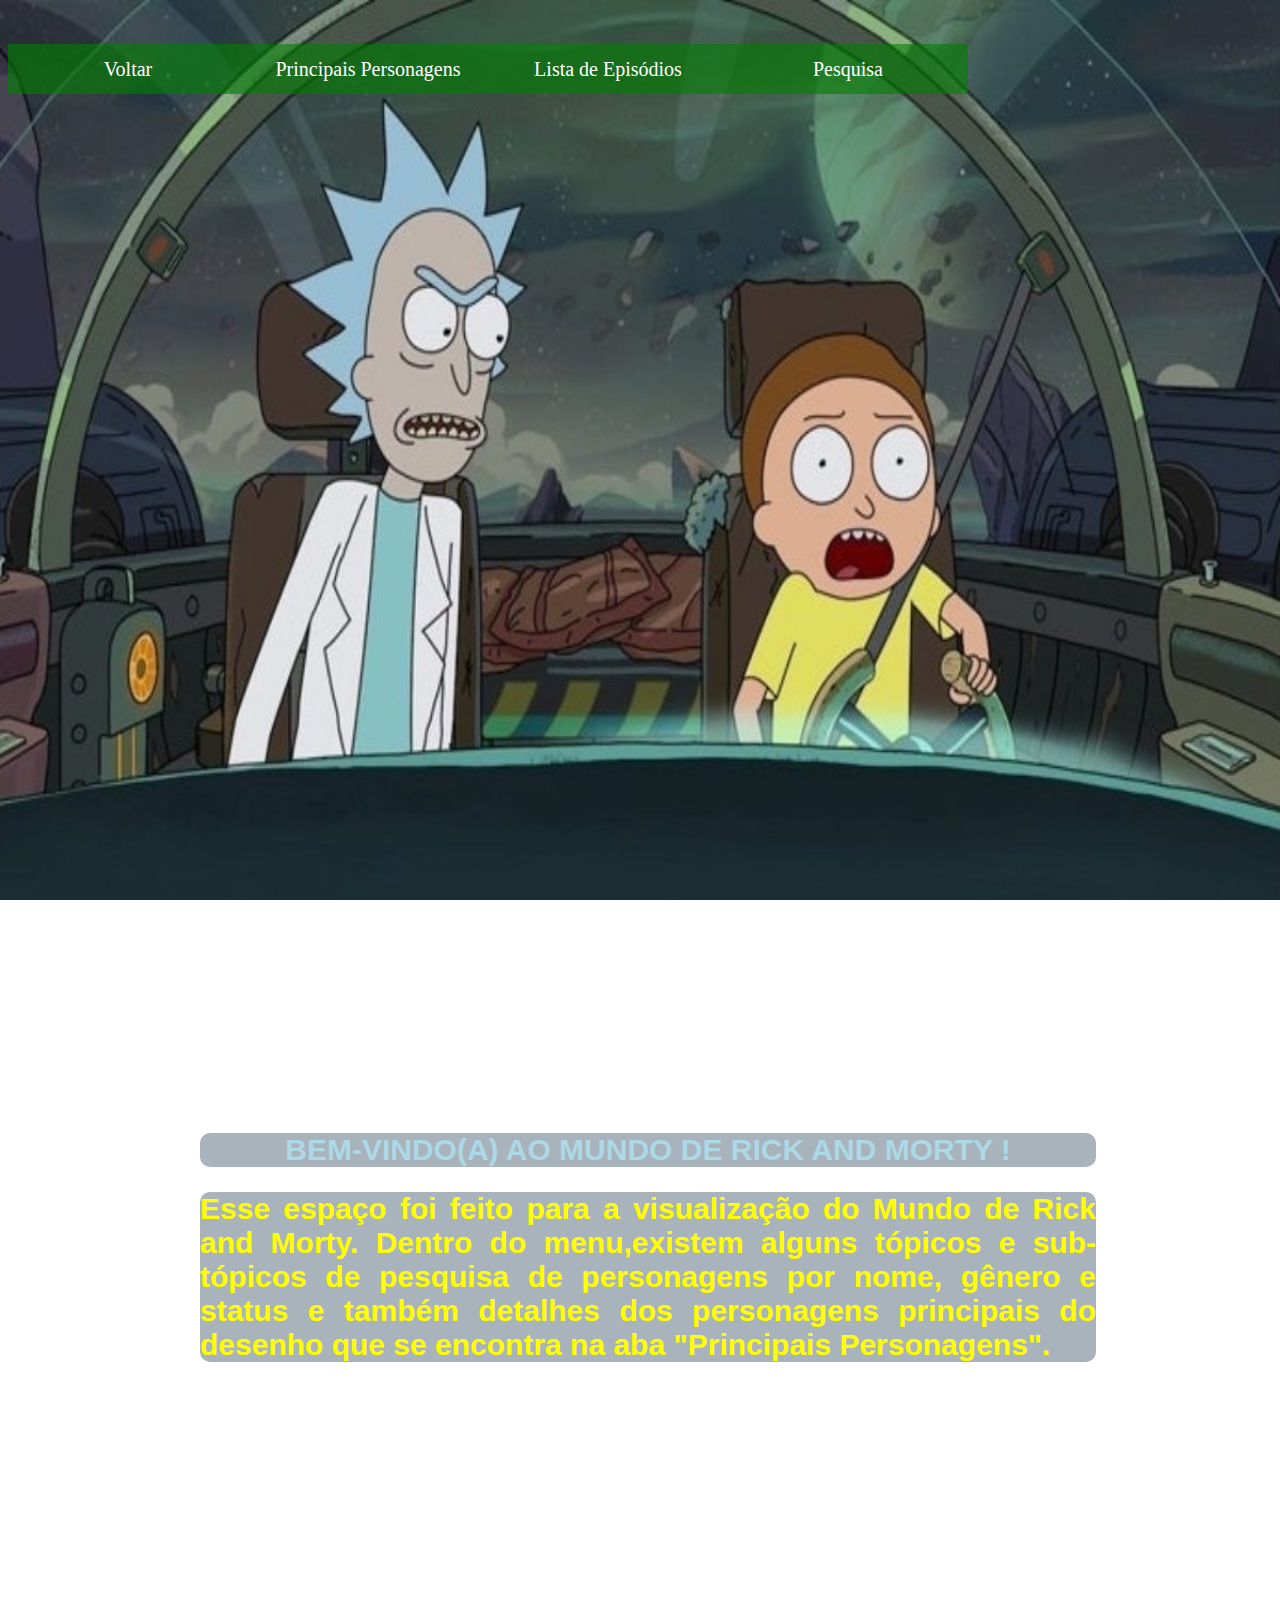
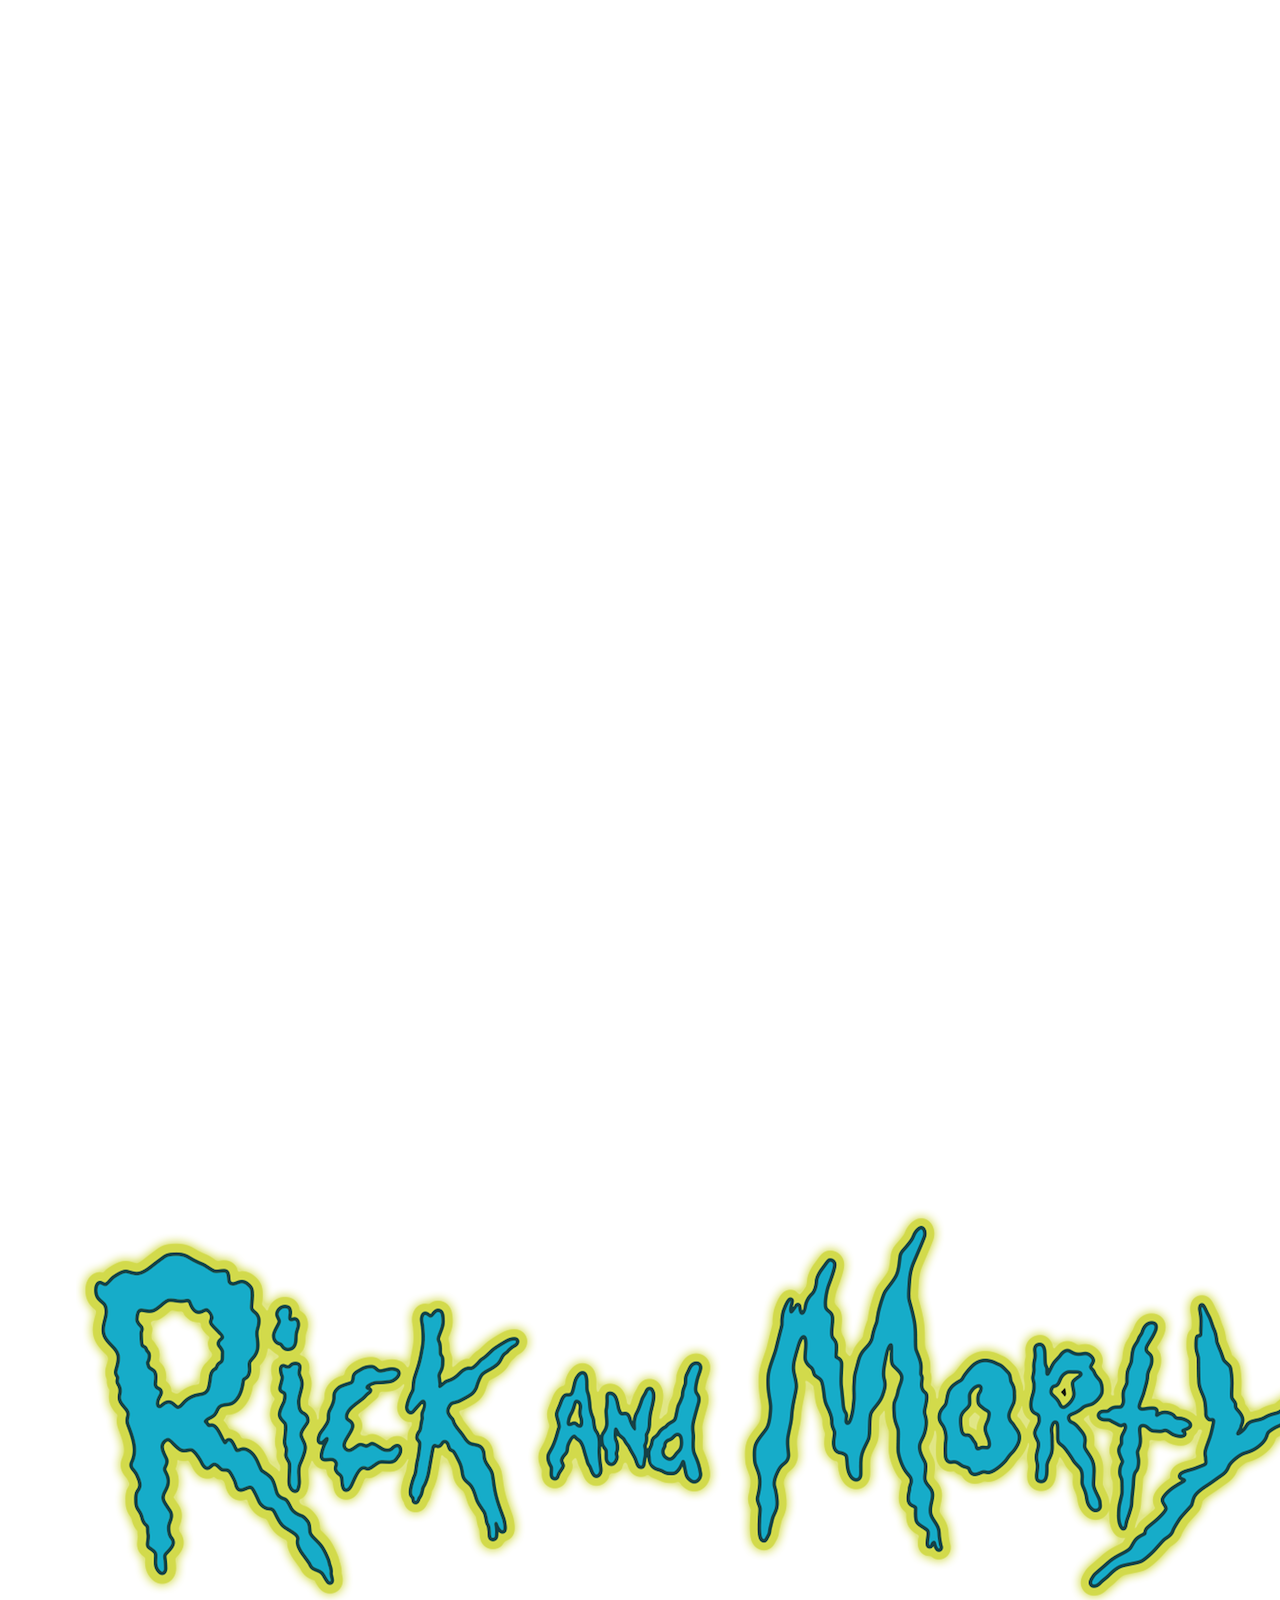
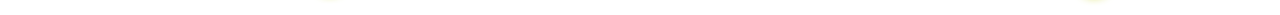
<file: index.html>
<!DOCTYPE html>
<html lang="pt-br">
<head>
    <meta charset="UTF-8">
    <link rel="stylesheet" href="css/style.css">
    <title>Portal</title>
    
    <style>
        nav{
            width: 100%;
            float: left;
        }
        
        .menu{
            width: 100%;
        }
.menu ul li{
	background-color: rgba(0,128,0,0.6);
	float: left;
	width: 320px;
	height: 50px;
	display: inline-block;
	text-align: center;
	line-height: 50px;
	font-size: 20px;
	position: relative;
}

.menu ul li:hover{
	background-color: greenyellow;
}

.menu ul{
	padding: 0px;
}

.menu ul ul{
	display: none;
}

.menu ul li:hover > ul{
	display:block;
}

.menu ul ul ul{
	margin-left: 240px;
	top: 0px;
	position: absolute;
}
        .menu ul ul ul li{
            width: 500px;
            margin-left: 16%;
        }


.menu ul ul li:hover{
	background-color: rgba(34,139,34,0.5);
    
}

.menu ul ul ul li:hover{
	background-color: rgba(34,139,34,0.5);
}

.menu a{
	color: white;
	text-decoration: none;
}
        
        
        article{
            height: auto;
            width: 70%;
            float: left;
            margin-top: 40%;
            margin-left: 15%;
            margin-right: 25%;
            background:;
        }
        
        h1{
            color: lightblue;
            font-family: Arial;
            background: rgba(112,128,144,0.6);
            border-radius: 10px;
            margin-top: 55%;
            font-size: 20px;
            font-weight: bold;
            font-weight: 900;
            text-transform: uppercase;
            text-align: center;
        }
        
        h2{
            color: yellow;
            font-family: Arial;
            background: rgba(112,128,144,0.6);
            border-radius: 10px;
            text-align: justify;
            font-size: 20px;
            font-family:sans-serif;
            font-weight: bold;
            font-weight: 900;
            word-wrap: break-word;
        }
        
        footer{
            width: 100%;
            height: auto;
            margin-top: 100%;
            margin-left: 5%;
            float: left;
        }
        
        @media only screen and (max-device-width: 400px) and (-webkit-min-device-pixel-ratio: 1) {
            h1,h2{
                font-size: 30px;
            }
            .menu ul li{
                width: 220px;
            }
            .menu ul ul ul li{
            margin-left: -4%;
            }
            
            article{
                width: 110%;
                
            }

            
        }
        
        @media only screen and (min-device-width: 402px) and (max-device-width: 900px) and (-webkit-min-device-pixel-ratio: 1) {
            article{
                width: 80%;
            margin-left: 25%;
            margin-right: 10%;
            }
            
            h2{
                width:auto;
                margin-top: auto;
            }
            
            .menu ul li{
                width: 240px;
            }   
         .menu ul ul ul li{
            margin-left: 0%;
            }   
        }
        
        @media only screen and (min-device-width: 1000px) and (max-device-width: 1300px) and (-webkit-min-device-pixel-ratio: 1) {
         h1,h2{
                font-size: 30px;
            }
            
            .menu ul li{
                width: 240px;
            }
            .menu ul ul ul li{
            margin-left: 0%;
            }
        }
        
        @media only screen and (min-device-width: 2000px) and (max-device-width: 2600px) and (-webkit-min-device-pixel-ratio: 1) {
            h1, h2{
                font-size: 60px;
            }
        }
    </style>
</head>
<body>
<nav class="menu">
        <ul>
            <li><a href="index.html">Voltar</a></li>
            <li><a href="#">Principais Personagens</a>
                <ul>
                    <li><a href="rick.html">Rick Sanchez</a></li>
                    <li><a href="morty.html">Morty Smith</a></li>
                    <li><a href="jerry.html">Jerry Smith</a></li>
                    <li><a href="beth.html">Beth Smith</a></li>
                    <li><a href="summer.html">Summer Smith</a></li>
                </ul>
            </li>
            <li><a href="#">Lista de Episódios</a>
                <ul>
                    <li><a href="#">Temporada 1: </a>
                    <ul>
                            <li><a href="#">1 - Pilot</a></li>
                            <li><a href="#">2 - Lawnmower Dog</a></li>
                            <li><a href="#">3 - Anatomy Park</a></li>
                            <li><a href="#">4 - M. Night Shaym-Aliens!</a></li>
                            <li><a href="#">5 - Meeseeks and Destroy</a></li>
                            <li><a href="#">6 - Rick Potion #9</a></li>
                            <li><a href="#">7 - Raising Gazorpazorp</a></li>
                            <li><a href="#">8 - Rixty Minutes</a></li>
                            <li><a href="#">9 - Something Ricked This Way Comes</a></li>
                            <li><a href="#">10 - Close Rick-counters of the Rick Kind</a></li>
                            <li><a href="#">11 - Ricksy Business</a></li>
                        </ul>
                    </li>
                    <li><a href="#">Temporada 2: </a>
                        <ul>
                            <li><a href="#">1 - A Rickle in Time</a></li>
                            <li><a href="#">2 - Mortynight Run</a></li>
                            <li><a href="#">3 - Auto Erotic Assimilation</a></li>
                            <li><a href="#">4 - Total Rickall</a></li>
                            <li><a href="#">5 - Get Schwifty</a></li>
                            <li><a href="#">6 - The Ricks Must Be Crazy</a></li>
                            <li><a href="#">7 - Big Trouble in Little Sanchez</a></li>
                            <li><a href="#">8 - Interdimensional Cable 2: Tempting Fate</a></li>
                            <li><a href="#">9 - Look Who's Purging Now</a></li>
                            <li><a href="#">10 - The Wedding Squanchers</a></li>
                        </ul>
                    </li>
                    <li><a href="#">Temporada 3: </a>
                    <ul>
                            <li><a href="#">1 - The Rickshank Rickdemption</a></li>
                            <li><a href="#">2 - Rickmancing the Stone</a></li>
                            <li><a href="#">3 - Pickle Rick</a></li>
                            <li><a href="#">4 - Vindicators 3: The Return of Worldender</a></li>
                            <li><a href="#">5 - The Whirly Dirly Conspiracy</a></li>
                            <li><a href="#">6 - Rest and Ricklaxation</a></li>
                            <li><a href="#">7 - The Ricklantis Mixup</a></li>
                            <li><a href="#">8 - Morty's Mind Blowers</a></li>
                            <li><a href="#">9 - The ABC's of Beth</a></li>
                            <li><a href="#">10 - The Rickchurian Mortydate</a></li>
                        </ul>
                    </li>
                    <li><a href="#">Temporada 4: </a>
                       <ul>
                            <li><a href="#">1 - Edge of Tomorty: Rick Die Rickpeat</a></li>
                            <li><a href="#">2 - The Old Man and the Seat</a></li>
                            <li><a href="#">3 - One Crew over the Crewcoo's Morty</a></li>
                            <li><a href="#">4 - Claw and Hoarder: Special Ricktim's Morty</a></li>
                            <li><a href="#">5 - Rattlestar Ricklactica</a></li>
                            <li><a href="#">6 - Never Ricking Morty</a></li>
                            <li><a href="#">7 - Promortyus</a></li>
                            <li><a href="#">8 - The Vat of Acid Episode</a></li>
                            <li><a href="#">9 - Childrick of Mort</a></li>
                            <li><a href="#">10 - Star Mort Rickturn of the Jerri</a></li>
                        </ul>
                    </li>
                </ul>
            </li>
            <li><a href="pesquisa.html">Pesquisa</a></li>
            
        </ul>
    </nav>
 
 <header>
     
 </header>
  
       <article>
           <h1>
               Bem-Vindo(a) ao mundo de Rick and Morty !
           </h1>
           <h2>
                 Esse espaço foi feito para a visualização do Mundo de Rick and Morty. Dentro do menu,existem alguns tópicos e sub-tópicos de pesquisa de personagens por nome, gênero e status e também detalhes dos personagens principais do desenho que se encontra na aba "Principais Personagens".
               </h2>
           
                  </article>
            <footer>
<div id="box-img"><img src="img/rick.jpg" alt=""></div>
</footer>     
 </body>
</html>
</file>
<file: css/style.css>
/* Space out content a bit */
body {
    height: auto;
    width: 100%;
  padding-top: 20px;
  padding-bottom: 20px;
background: url(../img/fundo.jpeg);
    background-repeat: no-repeat;
    background-attachment: fixed;
    /* e agora a regra de ouro que fará a imagem ocupar todo o viewport */
    background-size: 100% 100%;
}

/* Everything but the jumbotron gets side spacing for mobile first views */
.header,
.marketing,
.footer {
  padding-right: 15px;
  padding-left: 15px;
}

/* Custom page header */
.header {
  padding-bottom: 20px;
  border-bottom: 1px solid #e5e5e5;
}
.header h3 {
  margin-top: 0;
  margin-bottom: 0;
  line-height: 40px; /* Make the masthead heading the same height as the navigation */
}

/* Custom page footer */
.footer {
  padding-top: 19px;
  color: #777;
  border-top: 1px solid #e5e5e5;
}

/* Customize container */
@media (min-width: 768px) {
  .container {
    max-width: 730px;
  }
}
.container-narrow > hr {
  margin: 30px 0;
}

/* Main marketing message and sign up button */
.jumbotron {
  text-align: center;
  border-bottom: 1px solid #e5e5e5;
}
.jumbotron .btn {
  padding: 14px 24px;
  font-size: 21px;
}

/* Supporting marketing content */
.marketing {
  margin: 40px 0;
}
.marketing p + h4 {
  margin-top: 28px;
}

/* Responsive: Portrait tablets and up */
@media screen and (min-width: 768px) {
  /* Remove the padding we set earlier */
  .header,
  .marketing,
  .footer {
    padding-right: 0;
    padding-left: 0;
  }
  .header {
    margin-bottom: 30px;
  }
  .jumbotron {
    border-bottom: 0;
  }
}
.thumbnail{
 height: 360px;
    text-align: center;
}

thumbnail img{
    height: 250px;
}

p{
    height: 300px;
}

footer {
    width: 100%;
    height: auto;
            font-family: Arial;
    margin-top: auto;
    float: left;
    
}

nav{
    height: 100px;
    width: 100%;
    float: left;
}

header{
    height: auto;
    float: left;
    width: 100%;
}
</file>
